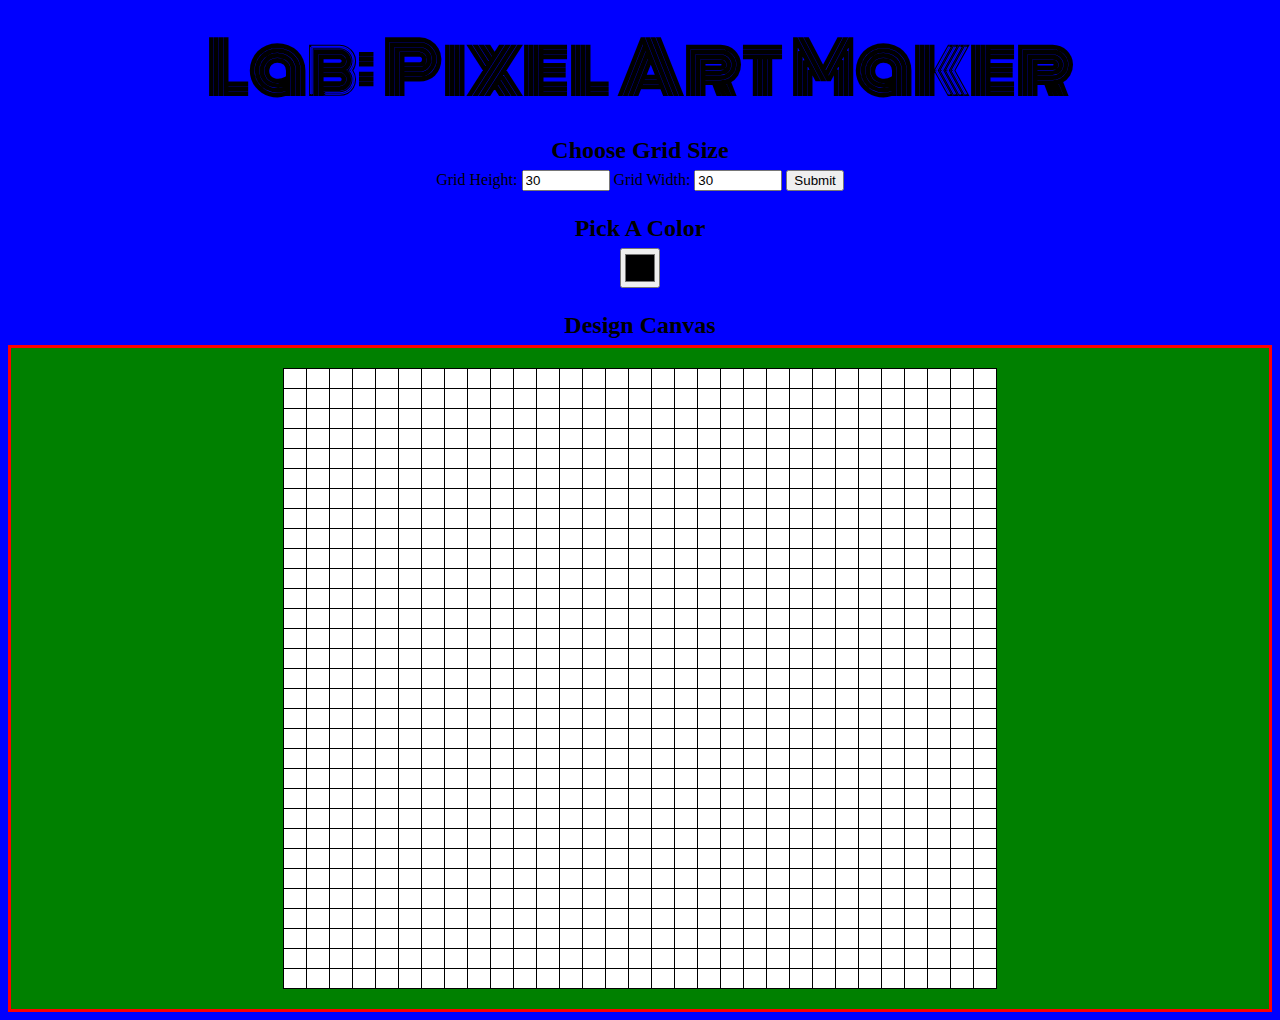
<file: index.html>
<!DOCTYPE html>
<html>
<head>
    <title>Pixel Art Maker!</title>
    <script src="https://ajax.googleapis.com/ajax/libs/jquery/3.3.1/jquery.min.js"></script>
    <link rel="stylesheet" href="https://fonts.googleapis.com/css?family=Monoton">
    <link rel="stylesheet" href="styles.css">
</head>
<body>
    <h1>Lab: Pixel Art Maker</h1>

    <h2>Choose Grid Size</h2>
    <form id="sizePicker">
        Grid Height:
        <input type="number" id="inputHeight" name="height" min="1" max="50" value="30">
        Grid Width:
        <input type="number" id="inputWidth" name="width" min="1" max="50" value="30">
        <input type="submit" id="sizeSubmit">
    </form>

    <h2>Pick A Color</h2>
    <input type="color" id="colorPicker">

    <h2>Design Canvas</h2>
    <div id="canvasFrame">
    <table id="pixelCanvas"></table>
    </div>
    
    <script src="designs.js"></script>
</body>
</html>
</file>
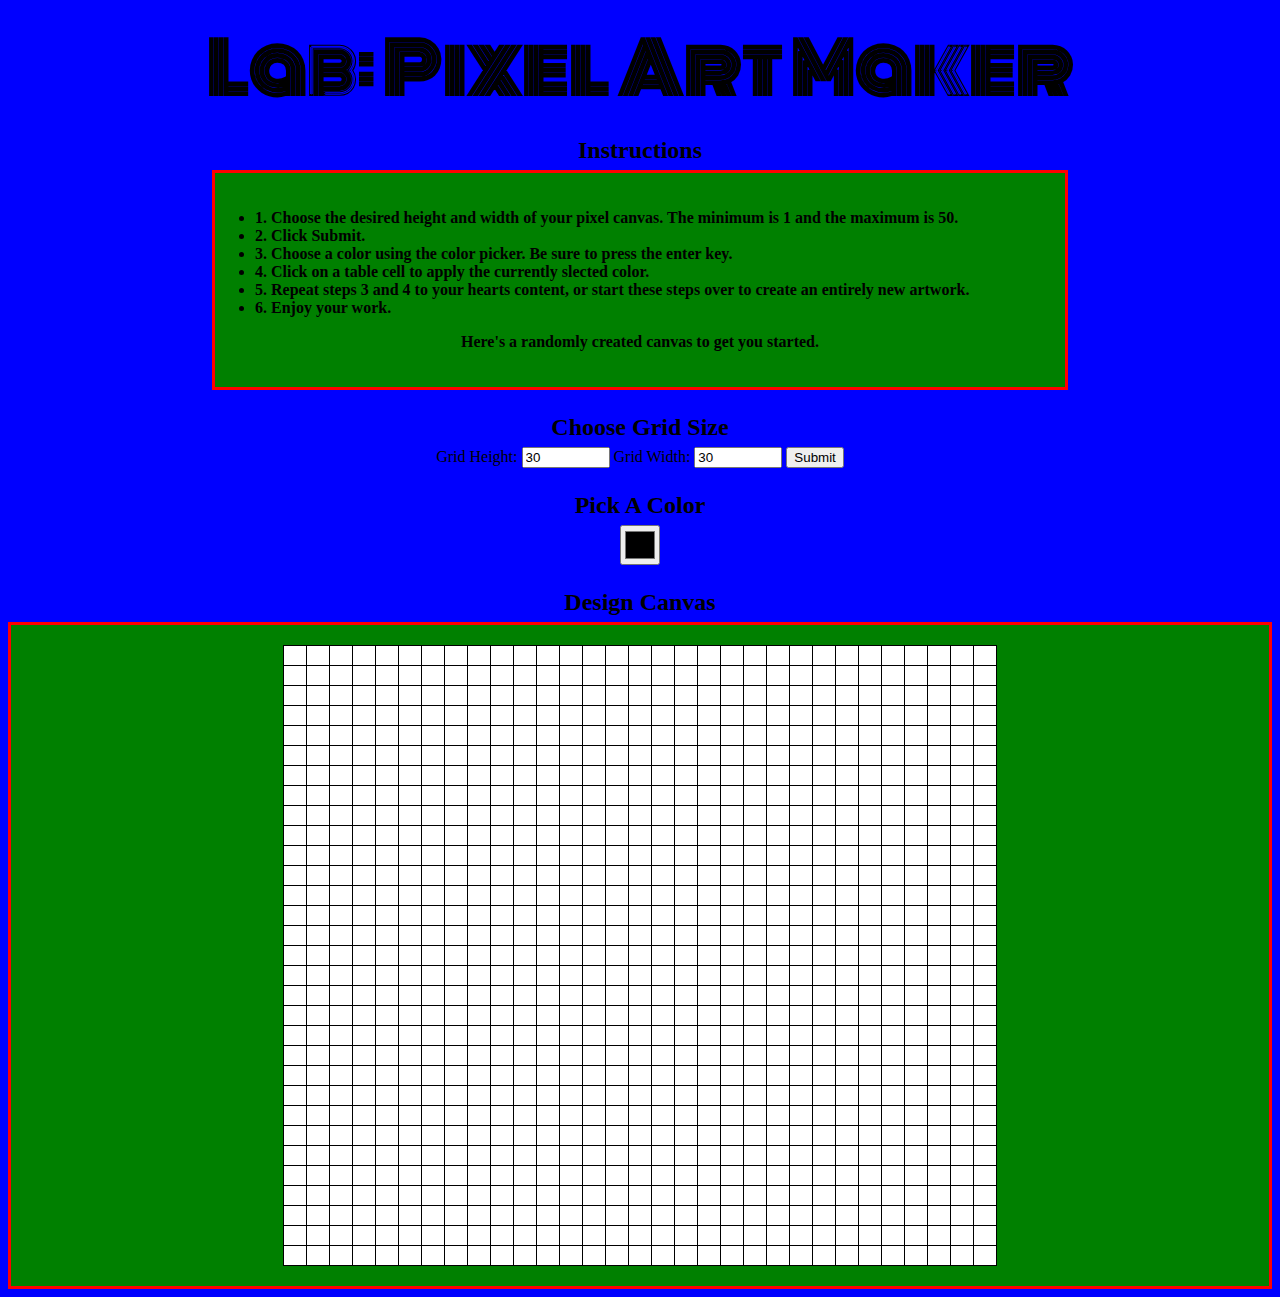
<file: PixelArtMaker/index.html>
<!DOCTYPE html>
<html>
<head>
    <title>Pixel Art Maker!</title>
    <script src="https://ajax.googleapis.com/ajax/libs/jquery/3.3.1/jquery.min.js"></script>
    <link rel="stylesheet" href="https://fonts.googleapis.com/css?family=Monoton">
    <link rel="stylesheet" href="styles.css">
</head>
<body>
    <h1>Lab: Pixel Art Maker</h1>

    <h2>Instructions</h2>
        <div id="instructionFrame">
            <ul>
              <li>1. Choose the desired height and width of your pixel canvas. The minimum is 1 and the maximum is 50.</li>
              <li>2. Click Submit.</li>
              <li>3. Choose a color using the color picker. Be sure to press the enter key.</li>
              <li>4. Click on a table cell to apply the currently slected color.</li>
              <li>5. Repeat steps 3 and 4 to your hearts content, or start these steps over to create an entirely new artwork.</li>
              <li>6. Enjoy your work.</li>
            </ul>
            <p>Here's a randomly created canvas to get you started.</p>
        </div>
    
    <h2>Choose Grid Size</h2>
    <form id="sizePicker">
        Grid Height:
        <input type="number" id="inputHeight" name="height" min="1" max="50" value="30">
        Grid Width:
        <input type="number" id="inputWidth" name="width" min="1" max="50" value="30">
        <input type="submit" id="sizeSubmit">
    </form>

    <h2>Pick A Color</h2>
    <input type="color" id="colorPicker">

    <h2>Design Canvas</h2>
    <div id="canvasFrame">
        <table id="pixelCanvas"></table>
    </div>
    
    <script src="designs.js"></script>
</body>
</html>
</file>
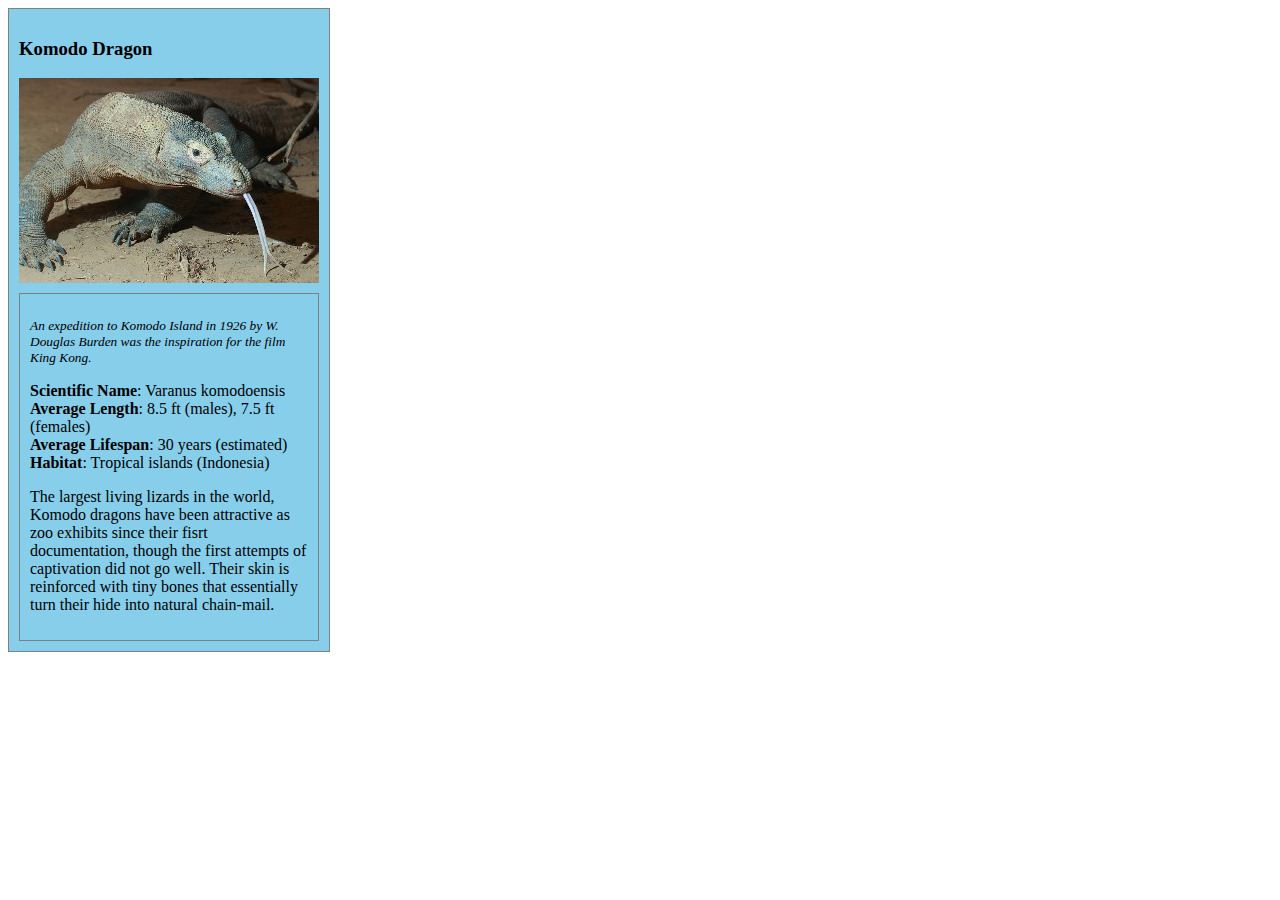
<file: AnimalTradingCard/komododragon.html>
<!DOCTYPE html>
<html>
<head>
	<meta charset="utf-8">
	<link rel="stylesheet" href="cardstyle.css">
	<title>Animal Trading Cards</title>
</head>
<body>
	<div class="card">
		<!-- your favorite animal's name goes here -->
		<h3>Komodo Dragon</h3>
		<!-- your favorite animal's image goes here -->
		<img class = "aniPhoto" src="300px-Komodo_dragon_with_tongue.jpg" alt="komodo dragon">
		<div class="info">
			<!-- your favorite animal's interesting fact goes here -->
			<p class="factoid">An expedition to Komodo Island in 1926 by W. Douglas Burden was the inspiration for the film King Kong.</p>
			<ul>
				<!-- your favorite animal's list items go here -->
				<li><span class="label">Scientific Name</span>: Varanus komodoensis</li>
				<li><span class="label">Average Length</span>: 8.5 ft (males), 7.5 ft (females)</li>
				<li><span class="label">Average Lifespan</span>: 30 years (estimated)</li>
				<li><span class="label">Habitat</span>: Tropical islands (Indonesia)</li>
			</ul>
			<!-- your favorite animal's description goes here -->
			<p>The largest living lizards in the world, Komodo dragons have been attractive as zoo exhibits since their fisrt documentation, though the first attempts of captivation did not go well. Their skin is reinforced with tiny bones that essentially turn their hide into natural chain-mail.</p>
		</div>
	</div>
</body>
</html>
</file>
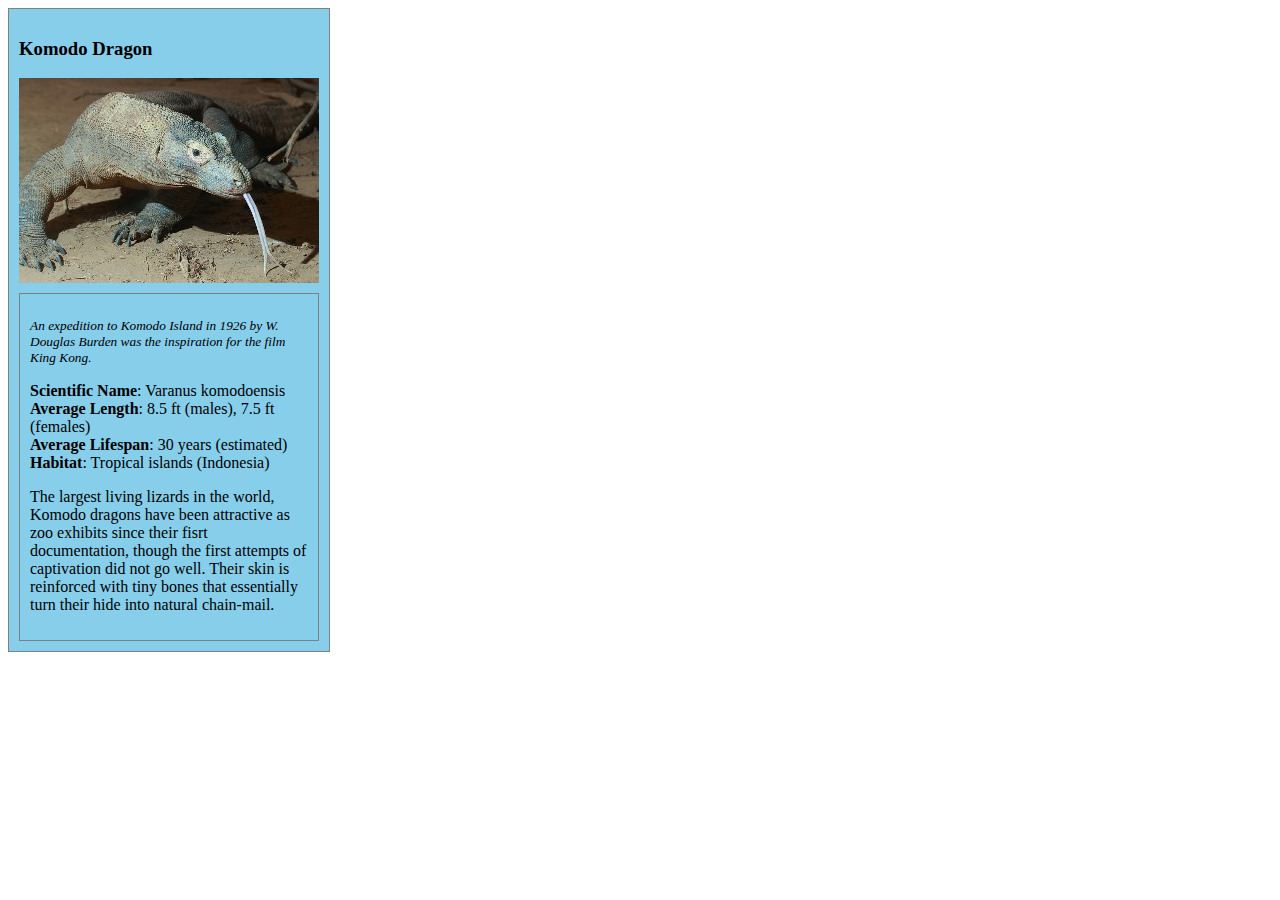
<file: AnimalTradingCard/komodoDragon.html>
<!DOCTYPE html>
<html>
<head>
	<meta charset="utf-8">
	<link rel="stylesheet" href="cardstyle.css">
	<title>Animal Trading Cards</title>
</head>
<body>
	<div class="card">
		<!-- your favorite animal's name goes here -->
		<h3>Komodo Dragon</h3>
		<!-- your favorite animal's image goes here -->
		<img class = "aniPhoto" src="300px-Komodo_dragon_with_tongue.jpg" alt="komodo dragon">
		<div class="info">
			<!-- your favorite animal's interesting fact goes here -->
			<p class="factoid">An expedition to Komodo Island in 1926 by W. Douglas Burden was the inspiration for the film King Kong.</p>
			<ul>
				<!-- your favorite animal's list items go here -->
				<li><span class="label">Scientific Name</span>: Varanus komodoensis</li>
				<li><span class="label">Average Length</span>: 8.5 ft (males), 7.5 ft (females)</li>
				<li><span class="label">Average Lifespan</span>: 30 years (estimated)</li>
				<li><span class="label">Habitat</span>: Tropical islands (Indonesia)</li>
			</ul>
			<!-- your favorite animal's description goes here -->
			<p>The largest living lizards in the world, Komodo dragons have been attractive as zoo exhibits since their fisrt documentation, though the first attempts of captivation did not go well. Their skin is reinforced with tiny bones that essentially turn their hide into natural chain-mail.</p>
		</div>
	</div>
</body>
</html>
</file>
<file: styles.css>
body {
    text-align: center;
    background-color: blue;
}

h1 {
    font-family: Monoton;
    font-size: 70px;
    margin: 0.2em;
}

h2 {
    margin: 1em 0 0.25em;
}

h2:first-of-type {
    margin-top: 0.5em;
}

table,
tr,
td {
    border: 1px solid black;
    background-color: white;
}

table {
    border-collapse: collapse;
    margin: 0 auto;
    padding: 5px;
}

tr {
    height: 20px;
}

td {
    width: 20px;
}

input[type=number] {
    width: 6em;
}

input[type=color] {
    width: 40px;
    height: 40px;
}

#canvasFrame {
  border: solid red;
  padding-bottom: 20px;
  padding-top: 20px;
  align-content: center;
  background-color: green;
}
</file>
<file: PixelArtMaker/styles.css>
body {
    text-align: center;
    background-color: blue;
}

h1 {
    font-family: Monoton;
    font-size: 70px;
    margin: 0.2em;
}

h2 {
    margin: 1em 0 0.25em;
}

h2:first-of-type {
    margin-top: 0.5em;
}

table,
tr,
td {
    border: 1px solid black;
    background-color: white;
}

table {
    border-collapse: collapse;
    margin: 0 auto;
    padding: 5px;
}

tr {
    height: 20px;
}

td {
    width: 20px;
}

input[type=number] {
    width: 6em;
}

input[type=color] {
    width: 40px;
    height: 40px;
}

#instructionFrame {
  border: solid red;
  padding-bottom: 20px;
  padding-top: 20px;
  align-content: center;
  text-align: left;
  font-weight: bold;
  background-color: green;
  margin: 0 auto;
  width: 850px;
}

#instructionFrame p{
  text-align: center;
}

#canvasFrame {
  border: solid red;
  padding-bottom: 20px;
  padding-top: 20px;
  align-content: center;
  background-color: green;
}
</file>
<file: AnimalTradingCard/cardstyle.css>
/* add your CSS here */


.card{
  max-width: 300px;
  max-height: 650px;
  border: 1px solid grey;
  padding: 10px;
  background-color: skyblue;
}

.aniPhoto{
  display: block;
  margin-bottom: 10px;
}

.info{
  border: 1px solid grey;
  padding: 10px;
  max-width: 280px;
}

ul{
  list-style-type: none;
  margin-left: 0;
  padding: 0;
}

.factoid{
  font-style: italic;
  font-size: 10pt;
}

.label{
  font-weight: bold;
}
</file>
